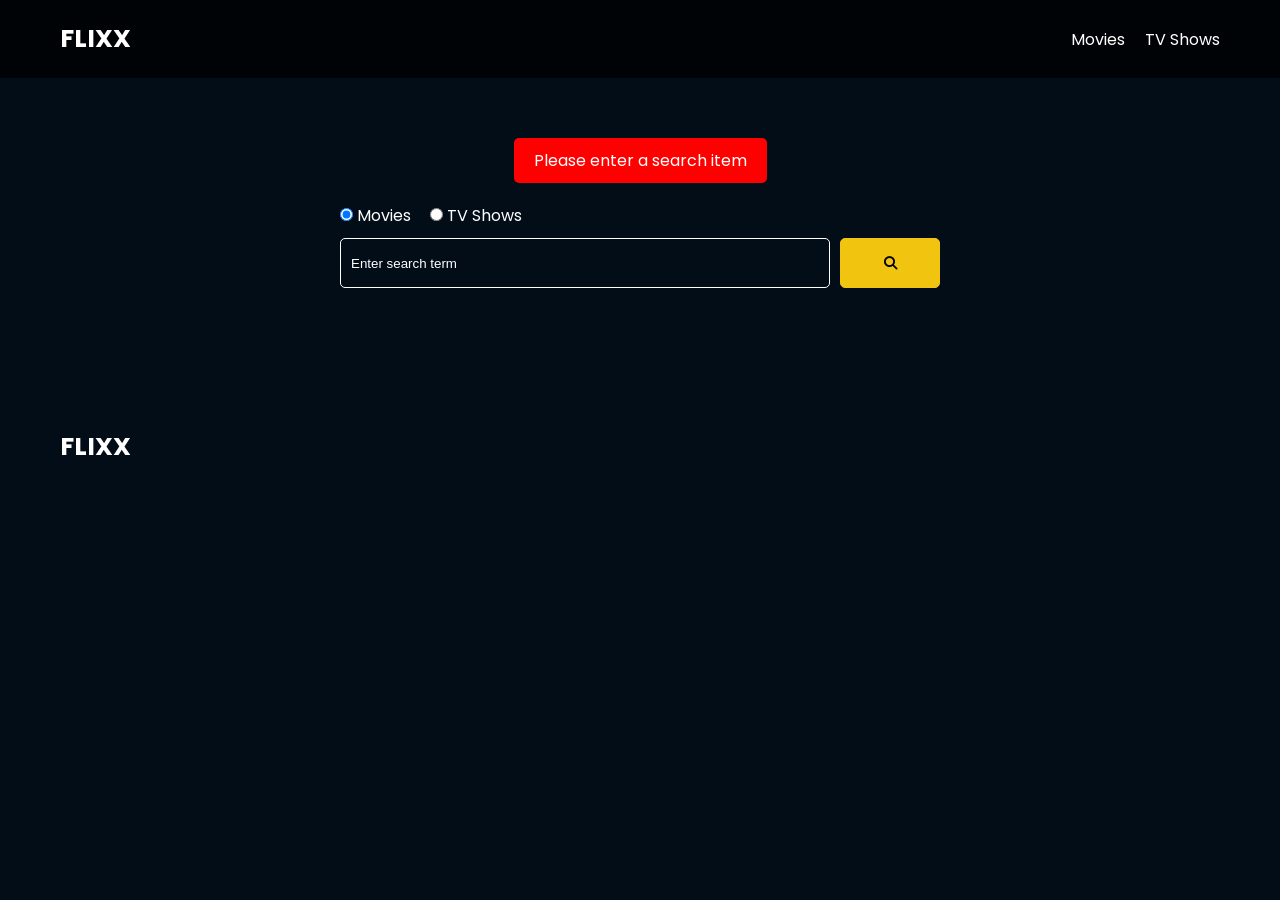
<file: search.html>
<!DOCTYPE html>
<html lang="en">

<head>
    <meta charset="UTF-8" />
    <meta http-equiv="X-UA-Compatible" content="IE=edge" />
    <meta name="viewport" content="width=device-width, initial-scale=1.0" />
    <link rel="preconnect" href="https://fonts.googleapis.com" />
    <link rel="preconnect" href="https://fonts.gstatic.com" crossorigin />
    <link href="https://fonts.googleapis.com/css2?family=Poppins:wght@300;400;700&display=swap" rel="stylesheet" />
    <link rel="stylesheet" href="lib/fontawesome.css" />
    <link rel="stylesheet" href="css/style.css" />
    <link rel="stylesheet" href="css/spinner.css" />
    <script src="js/script.js" defer></script>
    <title>Flixx | Search Movies & Shows</title>
</head>

<body>
    <header class="main-header">
        <div class="container">
            <div class="logo"><a href="/">FLIXX</a></div>
            <nav>
                <ul>
                    <li>
                        <a class="nav-link" href="/">Movies</a>
                    </li>
                    <li>
                        <a class="nav-link" href="/shows.html">TV Shows</a>
                    </li>
                </ul>
            </nav>
        </div>
    </header>

    <!-- Search Movies -->
    <section class="search">
        <div class="container">
            <div id="alert"></div>
            <form action="/search.html" class="search-form">
                <div class="search-radio">
                    <input type="radio" id="movie" name="type" value="movie" checked />
                    <label for="movies">Movies</label>
                    <input type="radio" id="tv" name="type" value="tv" />
                    <label for="shows">TV Shows</label>
                </div>
                <div class="search-flex">
                    <input type="text" name="search-term" id="search-term" placeholder="Enter search term" />
                    <button class="btn" type="submit">
                        <i class="fas fa-search"></i>
                    </button>
                </div>
            </form>
        </div>
    </section>

    <!-- Search Results -->
    <section id="search-results-wrapper" class="container">
        <heading id="search-results-heading"></heading>

        <div id="search-results" class="grid"></div>

        <div id="pagination"></div>
    </section>

    <!-- Footer -->
    <footer class="main-footer">
        <div class="container">
            <div class="logo"><span>FLIXX</span></div>
            <!-- <div class="social-links">
                <a href="https://www.facebook.com" target="_blank"><i class="fab fa-facebook-f"></i></a>
                <a href="https://www.twitter.com" target="_blank"><i class="fab fa-twitter"></i></a>
                <a href="https://www.instagram.com" target="_blank"><i class="fab fa-instagram"></i></a>
            </div> -->
        </div>
    </footer>

    <div class="spinner"></div>
</body>

</html>
</file>
<file: css/style.css>
*,
*::before,
*::after {
  box-sizing: border-box;
  padding: 0;
  margin: 0;
}

:root {
  --color-primary: #020d18;
  --color-secondary: #f1c40f;
}

body {
  font-family: 'Poppins', sans-serif;
  font-size: 16px;
  background: var(--color-primary);
  color: #fff;
  overflow-x: hidden;
}

a {
  color: #fff;
  text-decoration: none;
}

ul {
  list-style: none;
}

.text-primary {
  color: var(--color-secondary);
}

.text-secondary {
  color: var(--color-secondary);
}

.active {
  color: var(--color-secondary);
  font-weight: 700;
}

.back {
  margin-top: 30px;
}

.btn {
  display: inline-block;
  padding: 0.5rem 1rem;
  border: 1px solid var(--color-secondary);
  border-radius: 5px;
  color: #fff;
  cursor: pointer;
  background: transparent;
  transition: all 0.3s ease-in-out;
}

.btn:hover {
  background: var(--color-secondary);
  color: #000;
}

.btn:disabled {
  border-color: #ccc;
  cursor: not-allowed;
}

.btn:disabled:hover {
  background: transparent;
  color: #fff;
}

.container {
  max-width: 1200px;
  width: 100%;
  margin: 0 auto;
  padding: 0 20px;
}

.main-header .container {
  display: flex;
  justify-content: space-between;
  align-items: center;
  padding: 0 20px;
}

.main-header {
  padding: 20px 0;
  background: rgba(0, 0, 0, 0.8);
}

.main-header .logo {
  color: #fff;
  font-size: 25px;
  font-weight: 700;
  text-transform: uppercase;
}

.main-header ul {
  display: flex;
}

.main-header ul li {
  margin-left: 20px;
}

.main-header ul li a {
  font-size: 16px;
}

.main-header ul li a:hover {
  color: var(--color-secondary);
}

/* Grid */
.grid {
  display: grid;
  grid-template-columns: repeat(auto-fit, minmax(250px, 1fr));
  grid-gap: 20px;
}

/* Card */
.card {
  background: #04376b;
  padding: 5px;
}

.card img {
  width: 100%;
}

.card-body {
  padding: 10px;
  font-size: 20px;
}

.card:hover {
  transform: scale(1.05);
  transition: all 0.5s ease-in-out;
  background: #0a4b8f;
}

/* Footer */
.main-footer {
  background: #020d18;
  padding: 20px 0;
  margin-top: 20px;
}

.main-footer .container {
  display: flex;
  justify-content: space-between;
  align-items: center;
}

.main-footer .container .logo {
  color: #fff;
  font-size: 25px;
  font-weight: 700;
  text-transform: uppercase;
}

.main-footer .container .social-links {
  display: flex;
  font-size: 20px;
}

.main-footer .container .social-links a {
  margin-left: 10px;
  color: #fff;
}

.main-footer .container .social-links a:hover {
  color: var(--color-secondary);
}

/* Section: Now Playing */

section.now-playing {
  padding: 60px;
  background: url(../images/showcase-bg.jpg) no-repeat center center/cover;
}

section h2 {
  margin: 20px 0;
  text-align: center;
  text-transform: uppercase;
}

/* Slider */
.swiper {
  width: 100%;
  height: 50%;
}

.swiper-slide {
  text-align: center;
  font-size: 18px;
  background: var(--color-primary);
  display: flex;
  flex-direction: column;
  justify-content: center;
  align-items: center;
}

.swiper-slide img {
  display: block;
  width: 100%;
  height: 100%;
  object-fit: cover;
}

.swiper-rating {
  padding: 10px;
}

/* Movie Details */
.details-top {
  display: flex;
  justify-content: space-between;
  align-items: center;
  margin: 50px 0 30px;
}

@media (max-width: 700px) {
  .details-top {
    display: block;
    margin-bottom: 40px;
    padding-bottom: 20px;
    border-bottom: #ccc solid 1px;
  }
}

.details-top img {
  width: 400px;
  height: 100%;
  margin-right: 60px;
  object-fit: cover;
}

.details-top p {
  margin: 20px 0;
}

.details-top .btn {
  margin-top: 20px;
}

.details-bottom {
}

.details-bottom li {
  margin: 15px 0;
  padding-bottom: 8px;
  border-bottom: 1px solid #fff;
  border-color: rgba(255, 255, 255, 0.1);
}

/* Search */
.search {
  padding: 60px;
  margin-bottom: 40px;
}

.search .container {
  display: flex;
  justify-content: center;
  align-items: center;
  flex-direction: column;
}

.search .container h2 {
  margin-bottom: 20px;
}

.search .container form {
  width: 100%;
  max-width: 600px;
}

.search-radio label {
  margin-right: 15px;
}

.search-flex {
  display: flex;
  justify-content: space-between;
  align-items: center;
  margin-top: 10px;
}

.search .container form input[type='text'] {
  flex: 6;
  width: 100%;
  height: 50px;
  padding: 10px;
  margin-right: 10px;
  border: 1px solid #fff;
  border-radius: 5px;
  background: transparent;
  color: #fff;
}

.search .container form input[type='text']::placeholder {
  color: #fff;
}

.search .container form input[type='text']:focus {
  outline: none;
}

.search .container form button {
  flex: 1;
  display: block;
  width: 100%;
  padding: 10px;
  border-radius: 5px;
  height: 50px;
  cursor: pointer;
  background: var(--color-secondary);
  color: #000;
}

.search .container form button:hover {
  background: transparent;
  color: #fff;
}

.pagination {
  margin-top: 20px;
}

.page-counter {
  margin-top: 10px;
}

/* Alert */
.alert {
  padding: 10px 20px;
  margin-bottom: 20px;
  border-radius: 5px;
}

.success {
  background: green;
}

.error {
  background: red;
}
</file>
<file: css/spinner.css>
/* Spinner From: https://codepen.io/tbrownvisuals/pen/edGYvx */
.spinner {
  position: fixed;
  z-index: 999;
  height: 2em;
  width: 2em;
  overflow: show;
  margin: auto;
  top: 0;
  left: 0;
  bottom: 0;
  right: 0;
  display: none;
}

.show {
  display: block;
}

/* Transparent Overlay */
.spinner:before {
  content: '';
  display: block;
  position: fixed;
  top: 0;
  left: 0;
  width: 100%;
  height: 100%;
  background: radial-gradient(rgba(20, 20, 20, 0.8), rgba(0, 0, 0, 0.8));

  background: -webkit-radial-gradient(
    rgba(20, 20, 20, 0.8),
    rgba(0, 0, 0, 0.8)
  );
}

/* :not(:required) hides these rules from IE9 and below */
.spinner:not(:required) {
  /* hide "loading..." text */
  font: 0/0 a;
  color: transparent;
  text-shadow: none;
  background-color: transparent;
  border: 0;
}

.spinner:not(:required):after {
  content: '';
  display: block;
  font-size: 10px;
  width: 1em;
  height: 1em;
  margin-top: -0.5em;
  -webkit-animation: spinner 150ms infinite linear;
  -moz-animation: spinner 150ms infinite linear;
  -ms-animation: spinner 150ms infinite linear;
  -o-animation: spinner 150ms infinite linear;
  animation: spinner 150ms infinite linear;
  border-radius: 0.5em;
  -webkit-box-shadow: rgba(255, 255, 255, 0.75) 1.5em 0 0 0,
    rgba(255, 255, 255, 0.75) 1.1em 1.1em 0 0,
    rgba(255, 255, 255, 0.75) 0 1.5em 0 0,
    rgba(255, 255, 255, 0.75) -1.1em 1.1em 0 0,
    rgba(255, 255, 255, 0.75) -1.5em 0 0 0,
    rgba(255, 255, 255, 0.75) -1.1em -1.1em 0 0,
    rgba(255, 255, 255, 0.75) 0 -1.5em 0 0,
    rgba(255, 255, 255, 0.75) 1.1em -1.1em 0 0;
  box-shadow: rgba(255, 255, 255, 0.75) 1.5em 0 0 0,
    rgba(255, 255, 255, 0.75) 1.1em 1.1em 0 0,
    rgba(255, 255, 255, 0.75) 0 1.5em 0 0,
    rgba(255, 255, 255, 0.75) -1.1em 1.1em 0 0,
    rgba(255, 255, 255, 0.75) -1.5em 0 0 0,
    rgba(255, 255, 255, 0.75) -1.1em -1.1em 0 0,
    rgba(255, 255, 255, 0.75) 0 -1.5em 0 0,
    rgba(255, 255, 255, 0.75) 1.1em -1.1em 0 0;
}

/* Animation */

@-webkit-keyframes spinner {
  0% {
    -webkit-transform: rotate(0deg);
    -moz-transform: rotate(0deg);
    -ms-transform: rotate(0deg);
    -o-transform: rotate(0deg);
    transform: rotate(0deg);
  }
  100% {
    -webkit-transform: rotate(360deg);
    -moz-transform: rotate(360deg);
    -ms-transform: rotate(360deg);
    -o-transform: rotate(360deg);
    transform: rotate(360deg);
  }
}
@-moz-keyframes spinner {
  0% {
    -webkit-transform: rotate(0deg);
    -moz-transform: rotate(0deg);
    -ms-transform: rotate(0deg);
    -o-transform: rotate(0deg);
    transform: rotate(0deg);
  }
  100% {
    -webkit-transform: rotate(360deg);
    -moz-transform: rotate(360deg);
    -ms-transform: rotate(360deg);
    -o-transform: rotate(360deg);
    transform: rotate(360deg);
  }
}
@-o-keyframes spinner {
  0% {
    -webkit-transform: rotate(0deg);
    -moz-transform: rotate(0deg);
    -ms-transform: rotate(0deg);
    -o-transform: rotate(0deg);
    transform: rotate(0deg);
  }
  100% {
    -webkit-transform: rotate(360deg);
    -moz-transform: rotate(360deg);
    -ms-transform: rotate(360deg);
    -o-transform: rotate(360deg);
    transform: rotate(360deg);
  }
}
@keyframes spinner {
  0% {
    -webkit-transform: rotate(0deg);
    -moz-transform: rotate(0deg);
    -ms-transform: rotate(0deg);
    -o-transform: rotate(0deg);
    transform: rotate(0deg);
  }
  100% {
    -webkit-transform: rotate(360deg);
    -moz-transform: rotate(360deg);
    -ms-transform: rotate(360deg);
    -o-transform: rotate(360deg);
    transform: rotate(360deg);
  }
}
</file>
